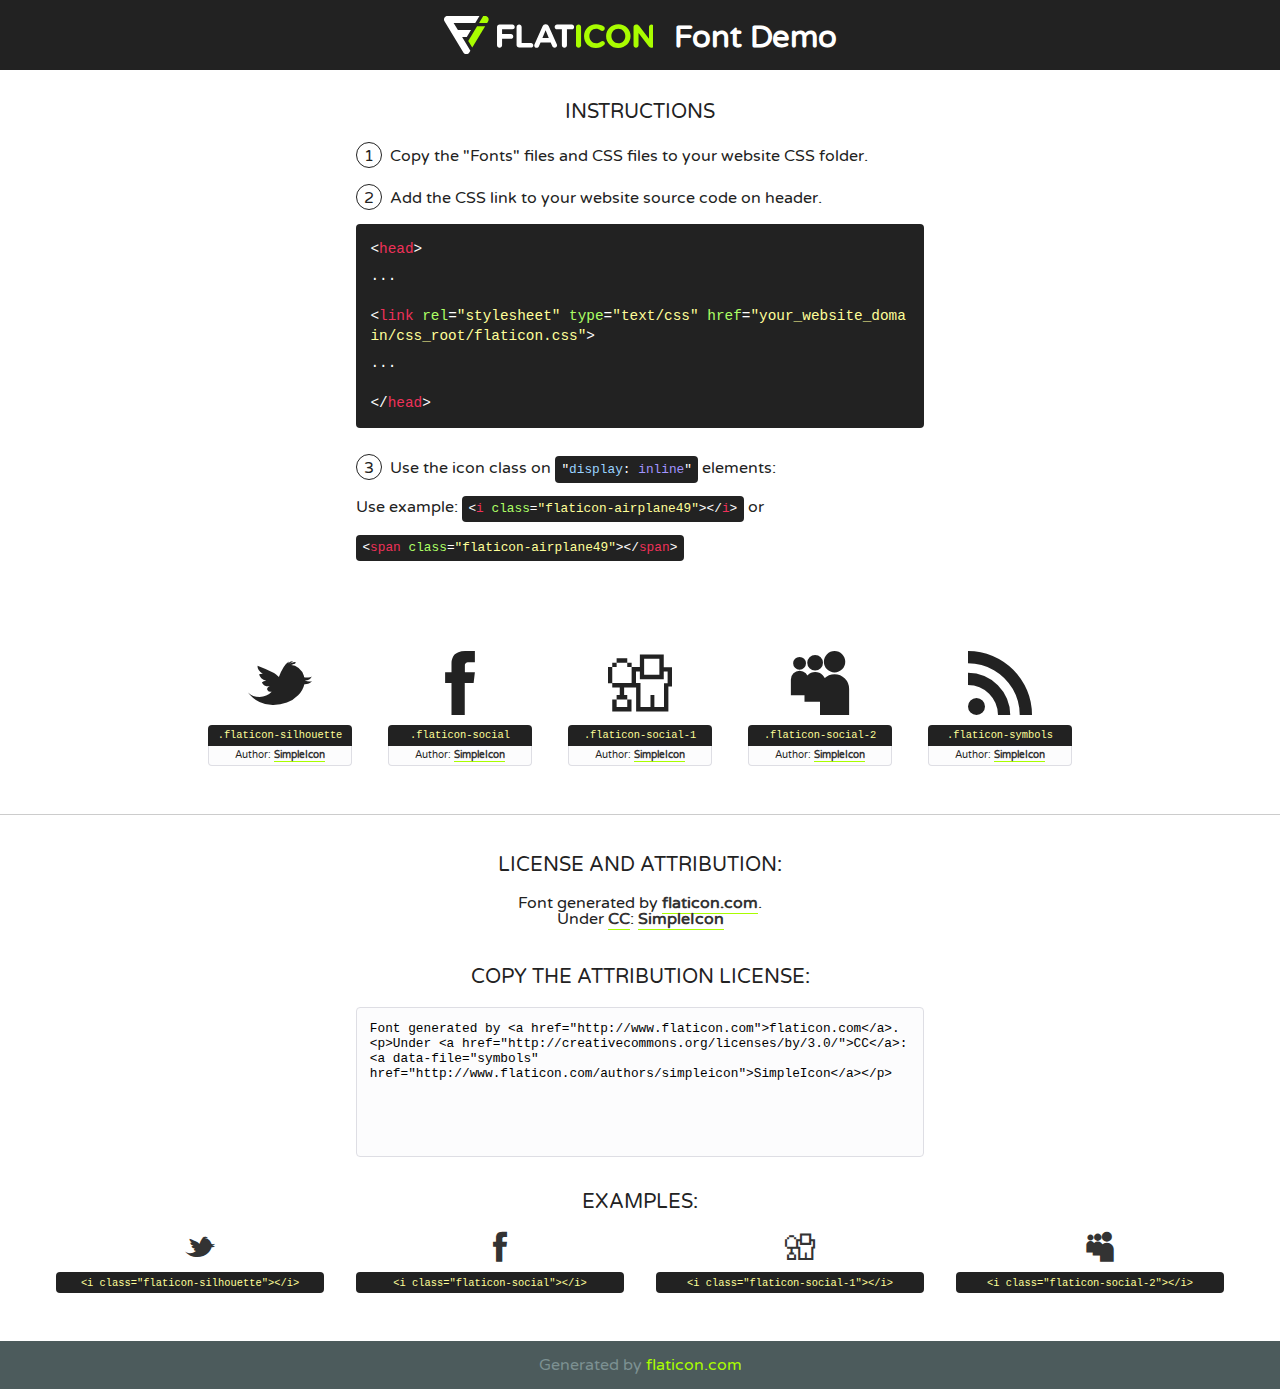
<file: fonts/flaticon.html>
<!DOCTYPE html>
<!--
  Flaticon icon font: Flaticon
  Creation date: 18/03/2016 14:54
-->
<html>
<!DOCTYPE html>
<html>

<head>
    <title>Flaticon WebFont</title>
    <link href="http://fonts.googleapis.com/css?family=Varela+Round" rel="stylesheet" type="text/css" />
    <link rel="stylesheet" type="text/css" href="flaticon.css">
    <meta charset="UTF-8">
    <style>
    html, body, div, span, applet, object, iframe,
    h1, h2, h3, h4, h5, h6, p, blockquote, pre,
    a, abbr, acronym, address, big, cite, code,
    del, dfn, em, img, ins, kbd, q, s, samp,
    small, strike, strong, sub, sup, tt, var,
    b, u, i, center,
    dl, dt, dd, ol, ul, li,
    fieldset, form, label, legend,
    table, caption, tbody, tfoot, thead, tr, th, td,
    article, aside, canvas, details, embed, 
    figure, figcaption, footer, header, hgroup, 
    menu, nav, output, ruby, section, summary,
    time, mark, audio, video {
        margin: 0;
        padding: 0;
        border: 0;
        font-size: 100%;
        font: inherit;
        vertical-align: baseline;
    }
    /* HTML5 display-role reset for older browsers */
    article, aside, details, figcaption, figure, 
    footer, header, hgroup, menu, nav, section {
        display: block;
    }
    body {
        line-height: 1;
    }
    ol, ul {
        list-style: none;
    }
    blockquote, q {
        quotes: none;
    }
    blockquote:before, blockquote:after,
    q:before, q:after {
        content: '';
        content: none;
    }
    table {
        border-collapse: collapse;
        border-spacing: 0;
    }
    body {
        font-family: 'Varela Round', Helvetica, Arial, sans-serif;
        font-size: 16px;
        color: #222;
    }
    a {
        color: #333;
        border-bottom: 1px solid #a9fd00;
        font-weight: bold;
        text-decoration: none;
    }
    * {
        -moz-box-sizing: border-box;
        -webkit-box-sizing: border-box;
        box-sizing: border-box;
        margin: 0;
        padding: 0;
    }
    [class^="flaticon-"]:before, [class*=" flaticon-"]:before, [class^="flaticon-"]:after, [class*=" flaticon-"]:after {
        font-family: Flaticon;
        font-size: 30px;
        font-style: normal;
        margin-left: 20px;
        color: #333;
    }
    .wrapper {
        max-width: 600px;
        margin: auto;
        padding: 0 1em;
    }
    .title {
        font-size: 1.25em;
        text-align: center;
        margin-bottom: 1em;
        text-transform: uppercase;
    }
    header {
        text-align: center;
        background-color: #222;
        color: #fff;
        padding: 1em;
    }
    header .logo {
        width: 210px;
        height: 38px;
        display: inline-block;
        vertical-align: middle;
        margin-right: 1em;
        border: none;
    }
    header strong {
        font-size: 1.95em;
        font-weight: bold;
        vertical-align: middle;
        margin-top: 5px;
        display: inline-block;
    }
    .demo {
        margin: 2em auto;
        line-height: 1.25em;
    }
    .demo ul li {
        margin-bottom: 1em;
    }
    .demo ul li .num {
        color: #222;
        border-radius: 20px;
        display: inline-block;
        width: 26px;
        padding: 3px;
        height: 26px;
        text-align: center;
        margin-right: 0.5em;
        border: 1px solid #222;
    }
    .demo ul li code {
        background-color: #222;
        border-radius: 4px;
        padding: 0.25em 0.5em;
        display: inline-block;
        color: #fff;
        font-family: Consolas,Monaco,Lucida Console,Liberation Mono,DejaVu Sans Mono,Bitstream Vera Sans Mono,Courier New, monospace;
        font-weight: lighter;
        margin-top: 1em;
        font-size: 0.8em;
        word-break: break-all;
    }
    .demo ul li code.big {
        padding: 1em;
        font-size: 0.9em;
    }
    .demo ul li code .red {
        color: #EF3159;
    }
    .demo ul li code .green {
        color: #ACFF65;
    }
    .demo ul li code .yellow {
        color: #FFFF99;
    }
    .demo ul li code .blue {
        color: #99D3FF;
    }
    .demo ul li code .purple {
        color: #A295FF;
    }
    .demo ul li code .dots {
        margin-top: 0.5em;
        display: block;
    }
    #glyphs {
        border-bottom: 1px solid #ccc;
        padding: 2em 0;
        text-align: center;
    }
    .glyph {
        display: inline-block;
        width: 9em;
        margin: 1em;
        text-align: center;
        vertical-align: top;
        background: #FFF;
    }
    .glyph .glyph-icon {
        padding: 10px;
        display: block;
        font-family:"Flaticon";
        font-size: 64px;
        line-height: 1;
    }
    .glyph .glyph-icon:before {
        font-size: 64px;
        color: #222;
        margin-left: 0;
    }
    .class-name {
        font-size: 0.65em;
        background-color: #222;
        color: #fff;
        border-radius: 4px 4px 0 0;
        padding: 0.5em;
        color: #FFFF99;
        font-family: Consolas,Monaco,Lucida Console,Liberation Mono,DejaVu Sans Mono,Bitstream Vera Sans Mono,Courier New, monospace;
    }
    .author-name {
        font-size: 0.6em;
        background-color: #fcfcfd;
        border: 1px solid #DEDEE4;
        border-top: 0;
        border-radius: 0 0 4px 4px;
        padding: 0.5em;
    }
    .class-name:last-child {
        font-size: 10px;
        color:#888;
    }
    .class-name:last-child a {
        font-size: 10px;
        color:#555;
    }
    .class-name:last-child a:hover {
        color:#a9fd00;
    }
    .glyph > input {
        display: block;
        width: 100px;
        margin: 5px auto;
        text-align: center;
        font-size: 12px;
        cursor: text;
    }
    .glyph > input.icon-input {
        font-family:"Flaticon";
        font-size: 16px;
        margin-bottom: 10px;
    }
    .attribution .title {
        margin-top: 2em;
    }
    .attribution textarea {
        background-color: #fcfcfd;
        padding: 1em;
        border: none;
        box-shadow: none;
        border: 1px solid #DEDEE4;
        border-radius: 4px;
        resize: none;
        width: 100%;
        height: 150px;
        font-size: 0.8em;
        font-family: Consolas,Monaco,Lucida Console,Liberation Mono,DejaVu Sans Mono,Bitstream Vera Sans Mono,Courier New, monospace;
        -webkit-appearance: none;
    }
    .iconsuse {
        margin: 2em auto;
        text-align: center;
        max-width: 1200px;
    }
    .iconsuse:after {
        content: '';
        display: table;
        clear: both;
    }
    .iconsuse .image {
        float: left;
        width: 25%;
        padding: 0 1em;
    }
    .iconsuse .image p {
        margin-bottom: 1em;
    }
    .iconsuse .image span {
        display: block;
        font-size: 0.65em;
        background-color: #222;
        color: #fff;
        border-radius: 4px;
        padding: 0.5em;
        color: #FFFF99;
        margin-top: 1em;
        font-family: Consolas,Monaco,Lucida Console,Liberation Mono,DejaVu Sans Mono,Bitstream Vera Sans Mono,Courier New, monospace;
    }
    #footer {
        text-align: center;
        background-color: #4C5B5C;
        color: #7c9192;
        padding: 1em;
    }
    #footer a {
        border: none;
        color: #a9fd00;
        font-weight: normal;
    }
    @media (max-width: 960px) {
        .iconsuse .image {
            width: 50%;
        }
    }
    @media (max-width: 560px) {
        .iconsuse .image {
            width: 100%;
        }
    }
    </style>
</head>

<body class="characters-off">

    <header>
        <a href="http://www.flaticon.com" target="_blank" class="logo">
            <svg version="1.1" xmlns="http://www.w3.org/2000/svg" xmlns:xlink="http://www.w3.org/1999/xlink" xmlns:a="http://ns.adobe.com/AdobeSVGViewerExtensions/3.0/" viewBox="0 0 560.875 102.036" enable-background="new 0 0 560.875 102.036" xml:space="preserve">
                <defs>
                </defs>
                <g>
                    <g class="letters">
                        <path fill="#ffffff" d="M141.596,29.675c0-3.777,2.985-6.767,6.764-6.767h34.438c3.426,0,6.15,2.728,6.15,6.15
                        c0,3.43-2.724,6.149-6.15,6.149h-27.674v13.091h23.719c3.429,0,6.151,2.724,6.151,6.15c0,3.43-2.723,6.149-6.151,6.149h-23.719
                        v17.574c0,3.773-2.986,6.761-6.764,6.761c-3.779,0-6.764-2.989-6.764-6.761V29.675z"></path>
                        <path fill="#ffffff" d="M193.844,29.149c0-3.781,2.985-6.767,6.764-6.767c3.776,0,6.763,2.985,6.763,6.767v42.957h25.039
                        c3.426,0,6.149,2.726,6.149,6.153c0,3.425-2.723,6.15-6.149,6.15h-31.802c-3.779,0-6.764-2.986-6.764-6.768V29.149z"></path>
                        <path fill="#ffffff" d="M241.891,75.71l21.438-48.407c1.492-3.341,4.215-5.357,7.906-5.357h0.792
                        c3.686,0,6.323,2.017,7.815,5.357l21.439,48.407c0.436,0.967,0.701,1.845,0.701,2.723c0,3.602-2.809,6.501-6.414,6.501
                        c-3.161,0-5.269-1.845-6.499-4.655l-4.132-9.661h-27.059l-4.301,10.102c-1.144,2.631-3.426,4.214-6.237,4.214
                        c-3.517,0-6.24-2.81-6.24-6.325C241.1,77.64,241.451,76.677,241.891,75.71z M279.932,58.666l-8.521-20.297l-8.526,20.297H279.932
                        z"></path>
                        <path fill="#ffffff" d="M314.864,35.387H301.86c-3.429,0-6.239-2.813-6.239-6.238c0-3.429,2.811-6.24,6.239-6.24h39.533
                        c3.426,0,6.237,2.811,6.237,6.24c0,3.425-2.811,6.238-6.237,6.238h-13.001v42.785c0,3.773-2.99,6.761-6.764,6.761
                        c-3.779,0-6.764-2.989-6.764-6.761V35.387z"></path>
                        <path fill="#A9FD00" d="M352.615,29.149c0-3.781,2.985-6.767,6.767-6.767c3.774,0,6.761,2.985,6.761,6.767v49.024
                        c0,3.773-2.987,6.761-6.761,6.761c-3.781,0-6.767-2.989-6.767-6.761V29.149z"></path>
                        <path fill="#A9FD00" d="M374.132,53.836v-0.179c0-17.481,13.178-31.801,32.065-31.801c9.22,0,15.459,2.458,20.557,6.238
                        c1.402,1.054,2.637,2.985,2.637,5.357c0,3.692-2.985,6.59-6.681,6.59c-1.845,0-3.071-0.702-4.044-1.319
                        c-3.776-2.813-7.729-4.393-12.562-4.393c-10.364,0-17.831,8.611-17.831,19.154v0.173c0,10.542,7.291,19.329,17.831,19.329
                        c5.715,0,9.492-1.756,13.359-4.834c1.049-0.874,2.458-1.491,4.039-1.491c3.429,0,6.325,2.813,6.325,6.236
                        c0,2.106-1.056,3.78-2.282,4.834c-5.539,4.834-12.036,7.733-21.878,7.733C387.572,85.464,374.132,71.493,374.132,53.836z"></path>
                        <path fill="#A9FD00" d="M433.009,53.836v-0.179c0-17.481,13.79-31.801,32.766-31.801c18.981,0,32.592,14.143,32.592,31.628v0.173
                        c0,17.483-13.785,31.807-32.769,31.807C446.625,85.464,433.009,71.32,433.009,53.836z M484.224,53.836v-0.179
                        c0-10.539-7.725-19.326-18.626-19.326c-10.893,0-18.449,8.611-18.449,19.154v0.173c0,10.542,7.73,19.329,18.626,19.329
                        C476.676,72.986,484.224,64.378,484.224,53.836z"></path>
                        <path fill="#A9FD00" d="M506.233,29.321c0-3.774,2.99-6.763,6.767-6.763h1.401c3.252,0,5.183,1.583,7.029,3.953l26.093,34.265
                        V29.059c0-3.692,2.99-6.677,6.681-6.677c3.683,0,6.671,2.985,6.671,6.677v48.934c0,3.78-2.987,6.765-6.764,6.765h-0.436
                        c-3.257,0-5.188-1.581-7.034-3.953l-27.056-35.492v32.944c0,3.687-2.985,6.676-6.678,6.676c-3.683,0-6.673-2.989-6.673-6.676
                        V29.321z"></path>
                    </g>
                    <g class="insignia">
                        <path fill="#ffffff" d="M48.372,56.137h12.517l11.156-18.537H37.186L25.688,18.539h57.825L94.668,0H9.271
                        C5.925,0,2.842,1.801,1.198,4.716c-1.644,2.907-1.593,6.482,0.134,9.343l50.38,83.501c1.678,2.781,4.689,4.476,7.938,4.476
                        c3.246,0,6.257-1.695,7.935-4.476l2.898-4.804L48.372,56.137z"></path>
                        <g class="i">
                            <path fill="#A9FD00" d="M93.575,18.539h0.031v0.004l21.652,0.004l2.705-4.488c1.727-2.861,1.778-6.436,0.133-9.343
                            C116.454,1.801,113.371,0,110.026,0h-5.294L93.575,18.539z"></path>
                            <polygon fill="#A9FD00" points="88.291,27.356 64.725,66.486 75.519,84.404 109.942,27.356"></polygon>
                        </g>
                    </g>
                </g>
            </svg>
        </a>
        <strong>Font Demo</strong>
    </header>


    <section class="demo wrapper">

        <p class="title">Instructions</p>

        <ul>
            <li>
                <span class="num">1</span>Copy the "Fonts" files and CSS files to your website CSS folder.
            </li>
            <li>
                <span class="num">2</span>Add the CSS link to your website source code on header.
                <code class="big">
                    &lt;<span class="red">head</span>&gt;
                    <br/><span class="dots">...</span>
                    <br/>&lt;<span class="red">link</span> <span class="green">rel</span>=<span class="yellow">"stylesheet"</span> <span class="green">type</span>=<span class="yellow">"text/css"</span> <span class="green">href</span>=<span class="yellow">"your_website_domain/css_root/flaticon.css"</span>&gt;
                    <br/><span class="dots">...</span>
                    <br/>&lt;/<span class="red">head</span>&gt;
                </code>
            </li>

            <li>
                <p>
                    <span class="num">3</span>Use the icon class on <code>"<span class="blue">display</span>:<span class="purple"> inline</span>"</code> elements:
                    <br />
                    Use example: <code>&lt;<span class="red">i</span> <span class="green">class</span>=<span class="yellow">&quot;flaticon-airplane49&quot;</span>&gt;&lt;/<span class="red">i</span>&gt;</code> or <code>&lt;<span class="red">span</span> <span class="green">class</span>=<span class="yellow">&quot;flaticon-airplane49&quot;</span>&gt;&lt;/<span class="red">span</span>&gt;</code>
            </li>
        </ul>

    </section>




   <section id="glyphs">          
    
      
        <div class="glyph"><div class="glyph-icon flaticon-silhouette"></div>
            <div class="class-name">.flaticon-silhouette</div>
            <div class="author-name">Author: <a data-file="silhouette" href="http://www.flaticon.com/authors/simpleicon">SimpleIcon</a> </div> 
        </div>        
        
        <div class="glyph"><div class="glyph-icon flaticon-social"></div>
            <div class="class-name">.flaticon-social</div>
            <div class="author-name">Author: <a data-file="social" href="http://www.flaticon.com/authors/simpleicon">SimpleIcon</a> </div> 
        </div>        
        
        <div class="glyph"><div class="glyph-icon flaticon-social-1"></div>
            <div class="class-name">.flaticon-social-1</div>
            <div class="author-name">Author: <a data-file="social-1" href="http://www.flaticon.com/authors/simpleicon">SimpleIcon</a> </div> 
        </div>        
        
        <div class="glyph"><div class="glyph-icon flaticon-social-2"></div>
            <div class="class-name">.flaticon-social-2</div>
            <div class="author-name">Author: <a data-file="social-2" href="http://www.flaticon.com/authors/simpleicon">SimpleIcon</a> </div> 
        </div>        
        
        <div class="glyph"><div class="glyph-icon flaticon-symbols"></div>
            <div class="class-name">.flaticon-symbols</div>
            <div class="author-name">Author: <a data-file="symbols" href="http://www.flaticon.com/authors/simpleicon">SimpleIcon</a> </div> 
        </div>        
        

    </section>



    <section class="attribution wrapper"   style="text-align:center;">

      <div class="title">License and attribution:</div><div class="attrDiv">Font generated by <a href="http://www.flaticon.com">flaticon.com</a>. <div><p>Under <a href="http://creativecommons.org/licenses/by/3.0/">CC</a>: <a data-file="symbols" href="http://www.flaticon.com/authors/simpleicon">SimpleIcon</a></p>  </div>
      </div>
      <div class="title">Copy the Attribution License:</div>

    <textarea onclick="this.focus();this.select();">Font generated by &lt;a href=&quot;http://www.flaticon.com&quot;&gt;flaticon.com&lt;/a&gt;. <p>Under <a href="http://creativecommons.org/licenses/by/3.0/">CC</a>: <a data-file="symbols" href="http://www.flaticon.com/authors/simpleicon">SimpleIcon</a></p>  
     </textarea>

    </section>

    <section class="iconsuse">

          <div class="title">Examples:</div>            
             
            <div class="image">
                <p>
                    <i class="glyph-icon flaticon-silhouette"></i> 
                    <span>&lt;i class=&quot;flaticon-silhouette&quot;&gt;&lt;/i&gt;</span>
                </p>
            </div>
            
            <div class="image">
                <p>
                    <i class="glyph-icon flaticon-social"></i> 
                    <span>&lt;i class=&quot;flaticon-social&quot;&gt;&lt;/i&gt;</span>
                </p>
            </div>
            
            <div class="image">
                <p>
                    <i class="glyph-icon flaticon-social-1"></i> 
                    <span>&lt;i class=&quot;flaticon-social-1&quot;&gt;&lt;/i&gt;</span>
                </p>
            </div>
            
            <div class="image">
                <p>
                    <i class="glyph-icon flaticon-social-2"></i> 
                    <span>&lt;i class=&quot;flaticon-social-2&quot;&gt;&lt;/i&gt;</span>
                </p>
            </div>
                       
        </div>
                            
    </section>

<div id="footer">
    <div>Generated by <a href="http://www.flaticon.com">flaticon.com</a>
    </div>
</div>



</body>
</html>
</file>
<file: fonts/flaticon.css>
/*
  	Flaticon icon font: Flaticon
  	Creation date: 18/03/2016 14:54
  	*/

@font-face {
  font-family: "Flaticon";
  src: url("./Flaticon.eot");
  src: url("./Flaticon.eot?#iefix") format("embedded-opentype"),
       url("./Flaticon.woff") format("woff"),
       url("./Flaticon.ttf") format("truetype"),
       url("./Flaticon.svg#Flaticon") format("svg");
  font-weight: normal;
  font-style: normal;
}

@media screen and (-webkit-min-device-pixel-ratio:0) {
  @font-face {
    font-family: "Flaticon";
    src: url("./Flaticon.svg#Flaticon") format("svg");
  }
}

[class^="flaticon-"]:before, [class*=" flaticon-"]:before,
[class^="flaticon-"]:after, [class*=" flaticon-"]:after {   
  font-family: Flaticon;
        font-size: 20px;
font-style: normal;
margin-left: 20px;
}

.flaticon-silhouette:before { content: "\f100"; }
.flaticon-social:before { content: "\f101"; }
.flaticon-social-1:before { content: "\f102"; }
.flaticon-social-2:before { content: "\f103"; }
.flaticon-symbols:before { content: "\f104"; }
</file>
